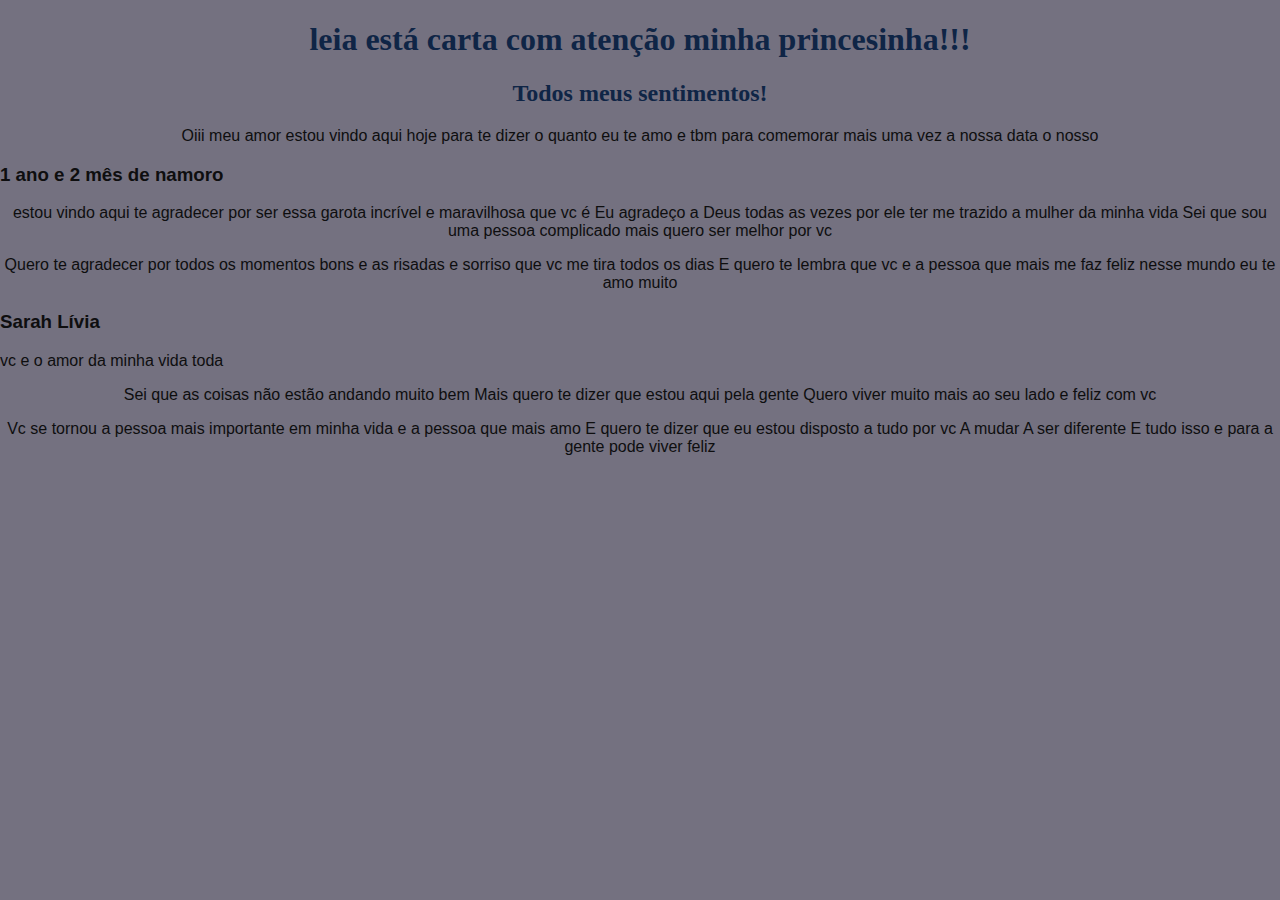
<file: index2.html>
<!DOCTYPE html>
<html lang="en">
<head>
    <meta charset="UTF-8">
    <meta name="viewport" content="width=device-width, initial-scale=1.0">
    <link rel="stylesheet" href="style2.css">
    <script src="script.js"></script>
    <title>Carta Especial</title>
</head>
<body>
    <h1>leia está carta com atenção minha princesinha!!!</h1>
    <h2> Todos meus sentimentos!</h2>

<P>Oiii meu amor estou vindo aqui hoje para te dizer o quanto eu te amo e tbm para comemorar mais uma vez a nossa data o nosso <h3>1 ano e 2 mês de namoro</h3></P>

<p> estou vindo aqui te agradecer por ser essa garota incrível e maravilhosa que vc é
Eu agradeço a Deus todas as vezes por ele ter me trazido a mulher da minha vida 
Sei que sou uma pessoa complicado mais quero ser melhor por vc</p>

<p>Quero te agradecer por todos os momentos bons e as risadas e sorriso que vc me tira todos os dias 
E quero te lembra que vc e a pessoa que mais me faz feliz nesse mundo eu te amo muito <h3> Sarah Lívia</h3> vc e o amor da minha vida toda </p>

<p>Sei que as coisas não estão andando muito bem 
Mais quero te dizer que estou aqui pela gente 
Quero viver muito mais ao seu lado e feliz com vc</p> 

<p>Vc se tornou a pessoa mais importante em minha vida e a pessoa que mais amo 
E quero te dizer que eu estou disposto a tudo por vc 
A mudar 
A ser diferente 
E tudo isso e para a gente pode viver feliz </P>
<!--Lembrar de fazer outras partes do site e menu/ se der ser responsivo se não o normal mesmo-->

    
</body>
</html>
</file>
<file: style2.css>
.btn {
  display: inline-block;
  margin-top: 20px;
  padding: 10px 20px;
  background: #0205bb;
  color: white;
  border-radius: 10px;
  text-decoration: none;
  font-weight: bold;
}

body {
  margin: 0;
  font-family: 'Montserrat', sans-serif;
  background-color: rgb(116, 113, 128);
  color: #0e0e0f;
  scroll-behavior: smooth;
}

h1, h2 {
  font-family: 'Great Vibes', cursive;
  color: #0f2546;
  text-align: center;
}
p {
  text-align: center;
}
</file>
